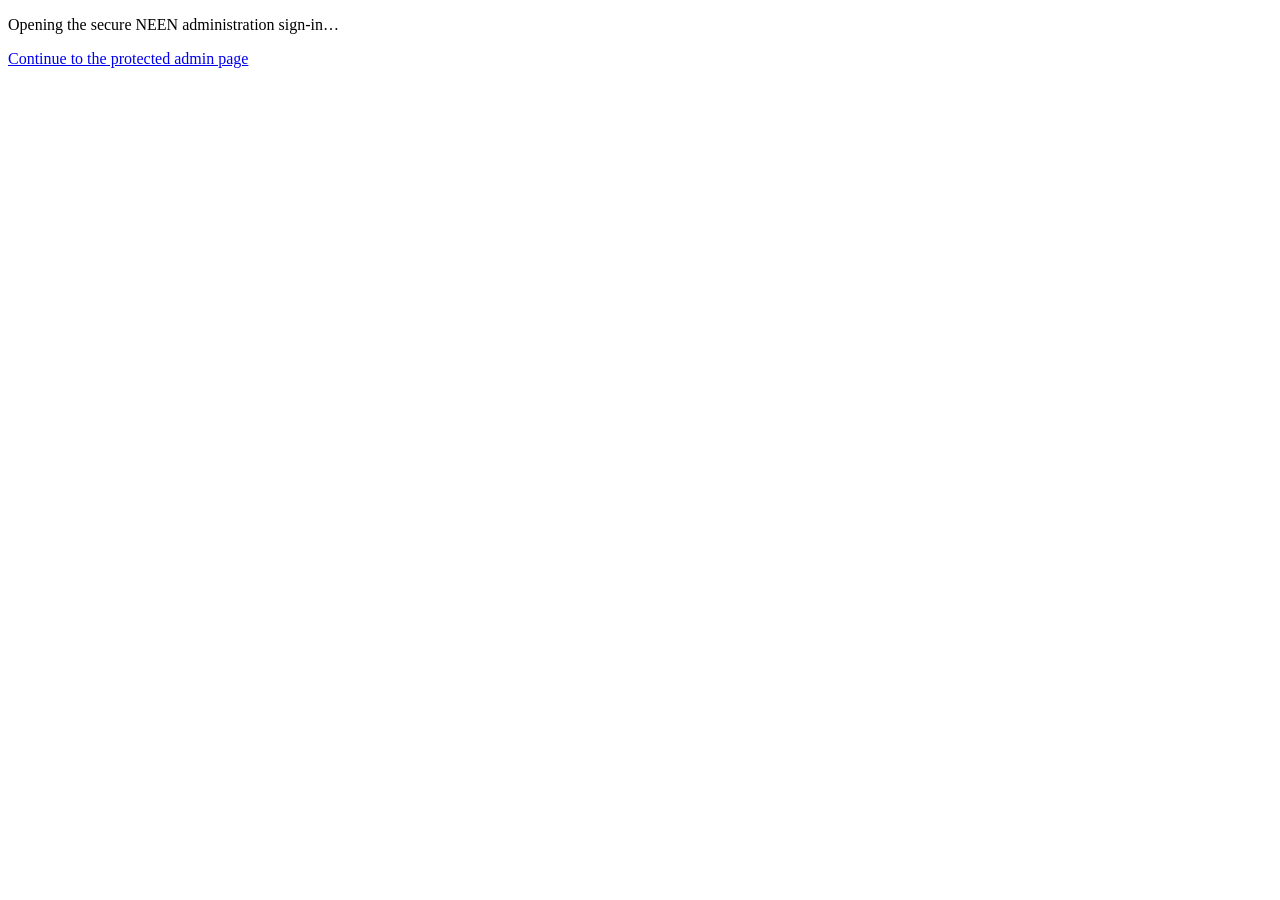
<file: events-admin.html>
<!doctype html>
<html lang="en">
  <head>
    <meta charset="utf-8" />
    <meta http-equiv="refresh" content="0;url=events-admin.php" />
    <meta name="robots" content="noindex, nofollow" />
    <meta name="viewport" content="width=device-width, initial-scale=1" />
    <title>NEEN Admin</title>
  </head>
  <body>
    <p>Opening the secure NEEN administration sign-in…</p>
    <p><a href="events-admin.php">Continue to the protected admin page</a></p>
  </body>
</html>
</file>
